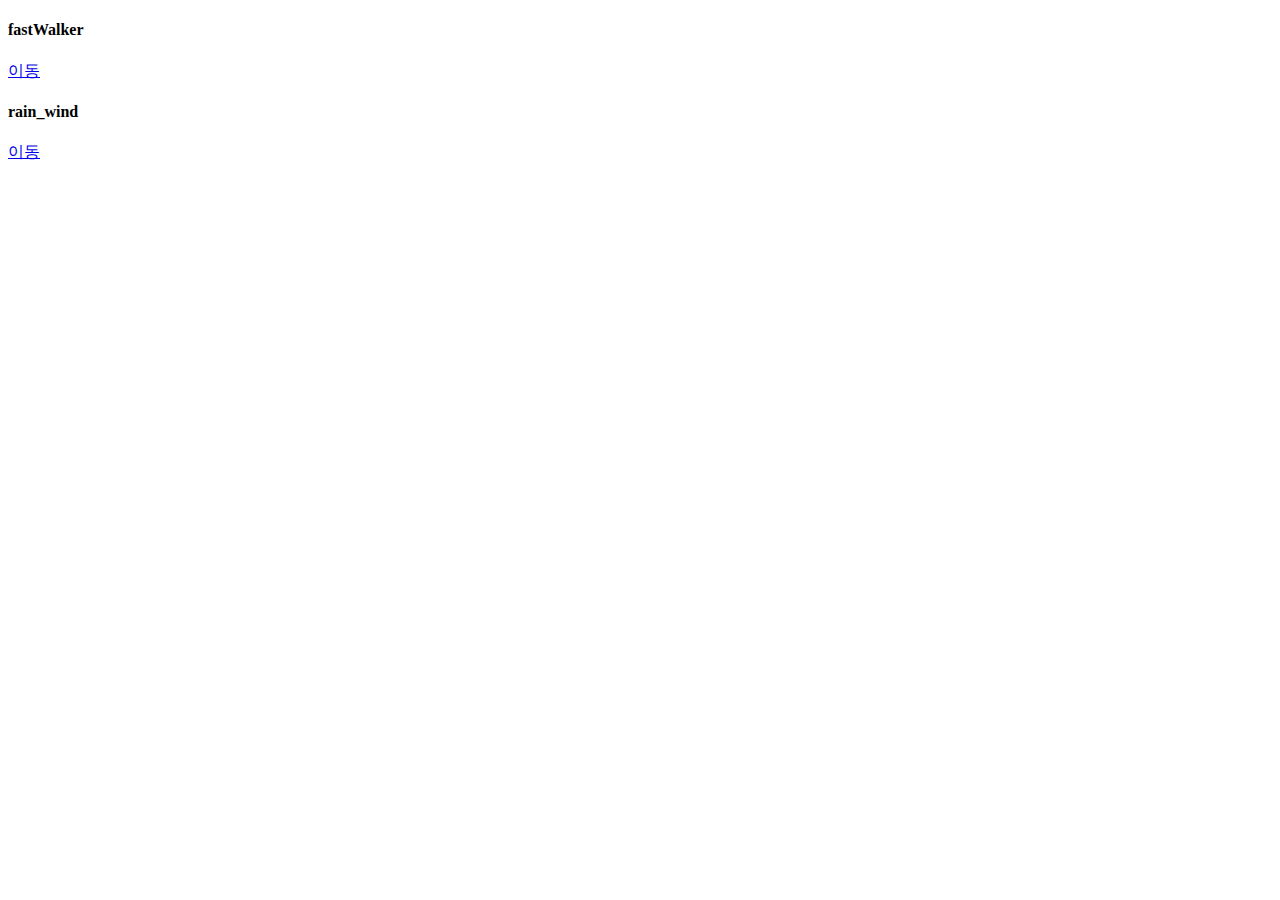
<file: index.html>
<!DOCTYPE html>
<html lang="en">
<head>
   <meta charset="UTF-8">
   <meta http-equiv="X-UA-Compatible" content="IE=edge">
   <meta name="viewport" content="width=device-width, initial-scale=1.0">
   <title>Document</title>
</head>
<body>
   <div class="main">
      <div class="body">
         <div>
            <h4>fastWalker</h4>
            <a href="/walk_game/game.html">이동</a>
         </div>
         <div>
            <h4>rain_wind</h4>
            <a href="/rain_wind/rainWind.html">이동</a>
         </div>
      </div>
   </div>
</body>
</html>
</file>
